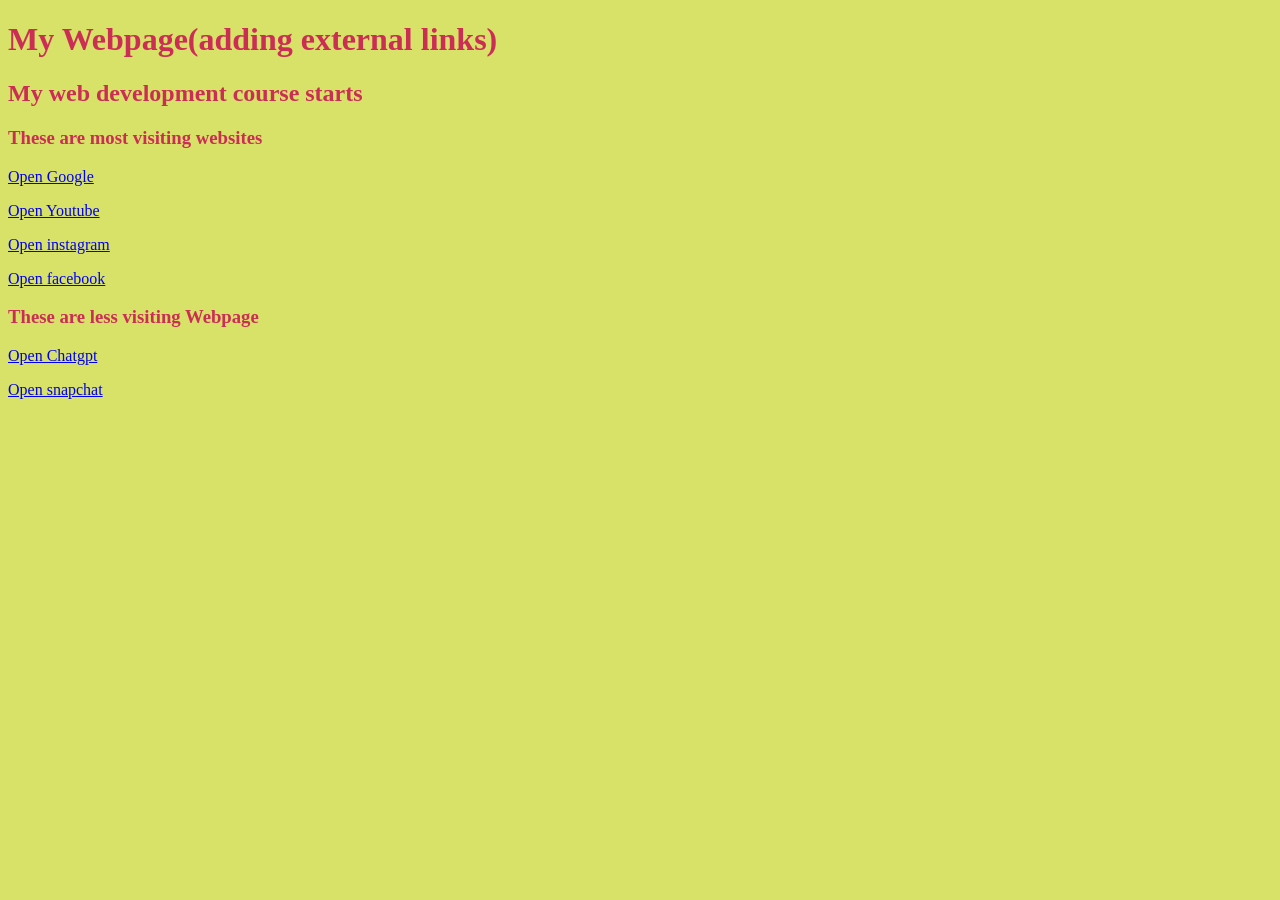
<file: first_web/index.html>
<!DOCTYPE html>
<html lang="en">
<head>
    <meta charset="UTF-8">
    <meta name="viewport" content="width=device-width, initial-scale=1.0">
    <title>Webdev starts</title>
    <link rel="stylesheet" href="style.css">
</head>
<body>
    <h1>My Webpage(adding external links)</h1>
    <h2>My web development course starts</h2>
    <h3>These are most visiting websites</h3>
    <p><a href="https://www.google.com">Open Google</a></p>
    <p><a href="https://www.youtube.com">Open Youtube</a></p>
    <p><a href="https://www.instagram.com">Open instagram</a></p>
    <p><a href="https://www.facebook.com">Open facebook</a></p>
    <h3>These are less visiting Webpage</h3>
    <p><a href="https://www.chatgpt.com">Open Chatgpt</a></p>
    <p><a href="https://www.snapchat.com">Open snapchat</a></p>
    <script src="script.js"></script>
</body>
</html>
</file>
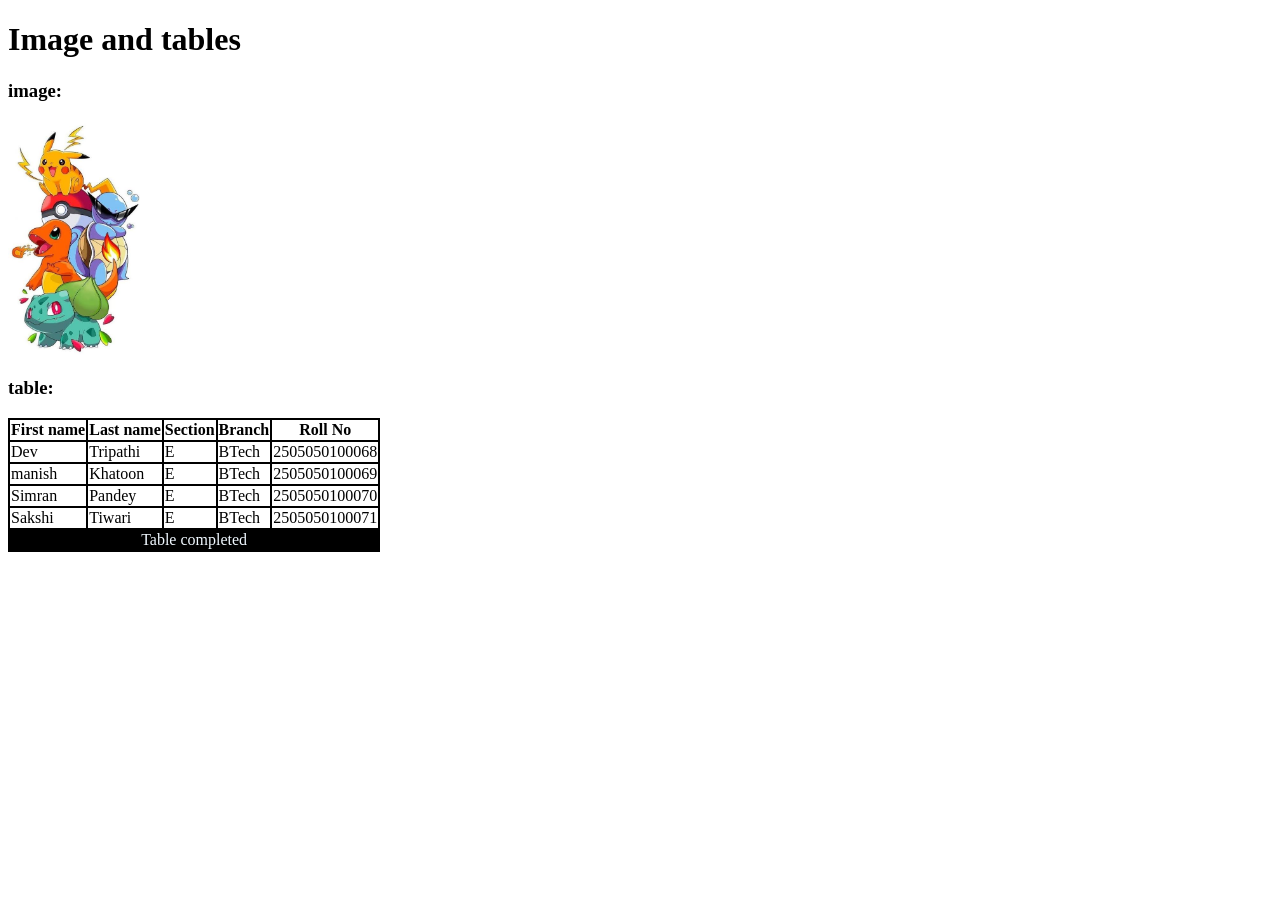
<file: second_web/index.html>
<!DOCTYPE html>
<html lang="en">
<head>
    <meta charset="UTF-8">
    <meta name="viewport" content="width=device-width, initial-scale=1.0">
    <title>Webdev second page</title>
    <link rel="stylesheet" href="style.css">
</head>
<body>
    <h1>Image and tables</h1>
    <h3>image:</h3>
    <img height="234" src="images.jpg" alt="pokemons">
    <h3>table:</h3>
    <table>
    <thead>
        <tr>
            <th>First name</th>
            <th>Last name</th>
            <th>Section</th>
            <th>Branch</th>
            <th>Roll No</th>
        </tr>
    </thead>

    <tbody>
        <tr>
            <td>Dev</td>
            <td>Tripathi</td>
            <td>E</td>
            <td>BTech</td>
            <td>2505050100068</td>
        </tr>
        <tr>
            <td>manish</td>
            <td>Khatoon</td>
            <td>E</td>
            <td>BTech</td>
            <td>2505050100069</td>
        </tr>
        <tr>
            <td>Simran</td>
            <td>Pandey</td>
            <td>E</td>
            <td>BTech</td>
            <td>2505050100070</td>
        </tr>
        <td>Sakshi</td>
            <td>Tiwari</td>
            <td>E</td>
            <td>BTech</td>
            <td>2505050100071</td>
    </tbody>
    <tfoot>
        <tr>
            <td colspan="5">Table completed</td>
        </tr>
    </tfoot>
</table>
    </table>
</body>
</html>
</file>
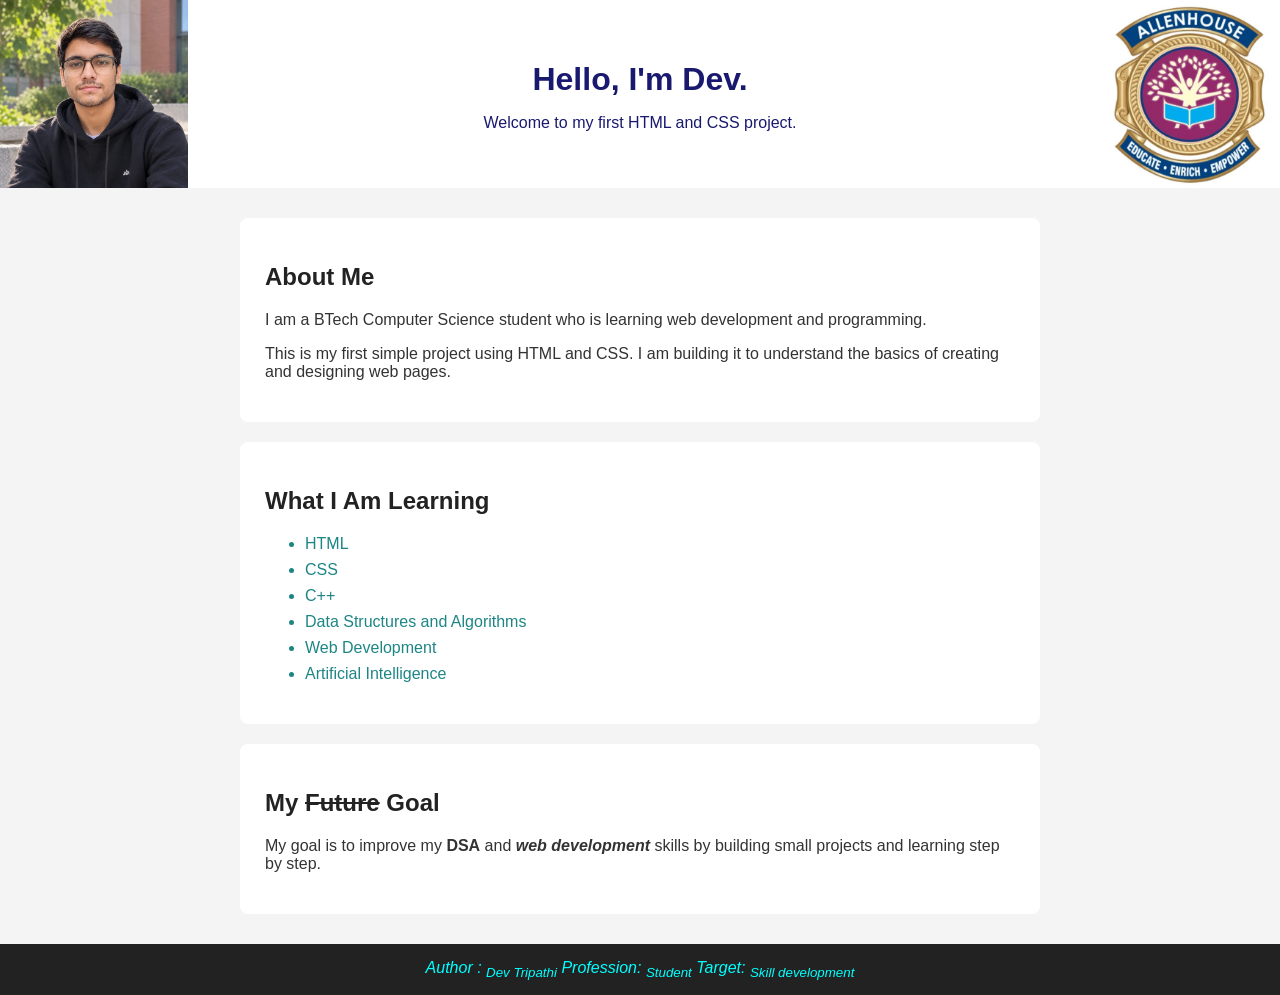
<file: Third_web/index.html>
<!DOCTYPE html>
<html lang="en">
<head>
    <meta name="description"
        content="A simple introduction page about Dev, a BTech Computer Science student learning HTML, CSS and web development.">
    <meta name="author" content="Dev">
    <title>Dev | BTech CSE Student</title>
    <link rel="stylesheet" href="style.css">
</head>

<body>

    <header>
        <h1>Hello, I'm Dev.</h1>

        <p>
            Welcome to my first HTML and CSS project.
        </p>
    </header>

    <main>

        <section>
            <h2>About Me</h2>

            <p>
                I am a BTech Computer Science student who is learning
                web development and programming.
            </p>

            <p>
                This is my first simple project using HTML and CSS.
                I am building it to understand the basics of creating
                and designing web pages.
            </p>
        </section>

        <section>
            <h2>What I Am Learning</h2>

            <ul>
                <li>HTML</li>
                <li>CSS</li>
                <li>C++</li>
                <li>Data Structures and Algorithms</li>
                <li>Web Development</li>
                <li>Artificial Intelligence</li>
            </ul>
        </section>

        <section>
            <h2>My <del>Future</del> Goal</h2>

            <p>
                My goal is to improve my <strong>DSA</strong> and <b><em>web development</em></b>
                skills by building small projects and learning step by step.
            </p>
        </section>

    </main>

    <footer>
        <!-- <p>2026 Dev. This is my learning project.</p> -->
         <address>
            Author : <sub><i>Dev Tripathi</i></sub>   
            Profession: <sub><i>Student</i></sub> 
            Target: <sub><i>Skill development</i></sub> 
         </address>
    </footer>

</body>

</html>
</file>
<file: first_web/style.css>
body{
    background-color: rgb(216, 226, 104);
    color: rgb(204, 45, 84);
}
</file>
<file: second_web/style.css>
/* table,td , th {
    border: 2px solid black;
} */
table {
    border-collapse: collapse;
}

th, td {
    border: 2px solid black;
}

tfoot{
    text-align: center;
    background-color: black;
    color: aliceblue;
}
</file>
<file: Third_web/style.css>
body {
    font-family: Arial, sans-serif;
    background-color: #f4f4f4;
    color: #333;
    margin: 0;
    padding: 0;
}
header {
    background-color: white;

    background-image: url("background.jpeg"), url("image.png");

    background-repeat: no-repeat, no-repeat;

    background-position: left center, right center;

    background-size: contain, contain;

    color: midnightblue;
    text-align: center;

    padding: 40px 20px;
}

header h1 {
    margin-bottom: 10px;
}
main {
    width: 80%;
    max-width: 800px;
    margin: 30px auto;
}
section {
    background-color: white;
    padding: 25px;
    margin-bottom: 20px;
    border-radius: 8px;
}

section h2 {
    color: #222;
}
li {
    color: rgb(30, 133, 133);
    margin-bottom: 8px;
}
footer {
    text-align: center;
    background-color: #222;
    color: white;
    padding: 15px;
}
address{
    color: aqua;
    font-family: 'Franklin Gothic Medium', 'Arial Narrow', Arial, sans-serif;
}
</file>
